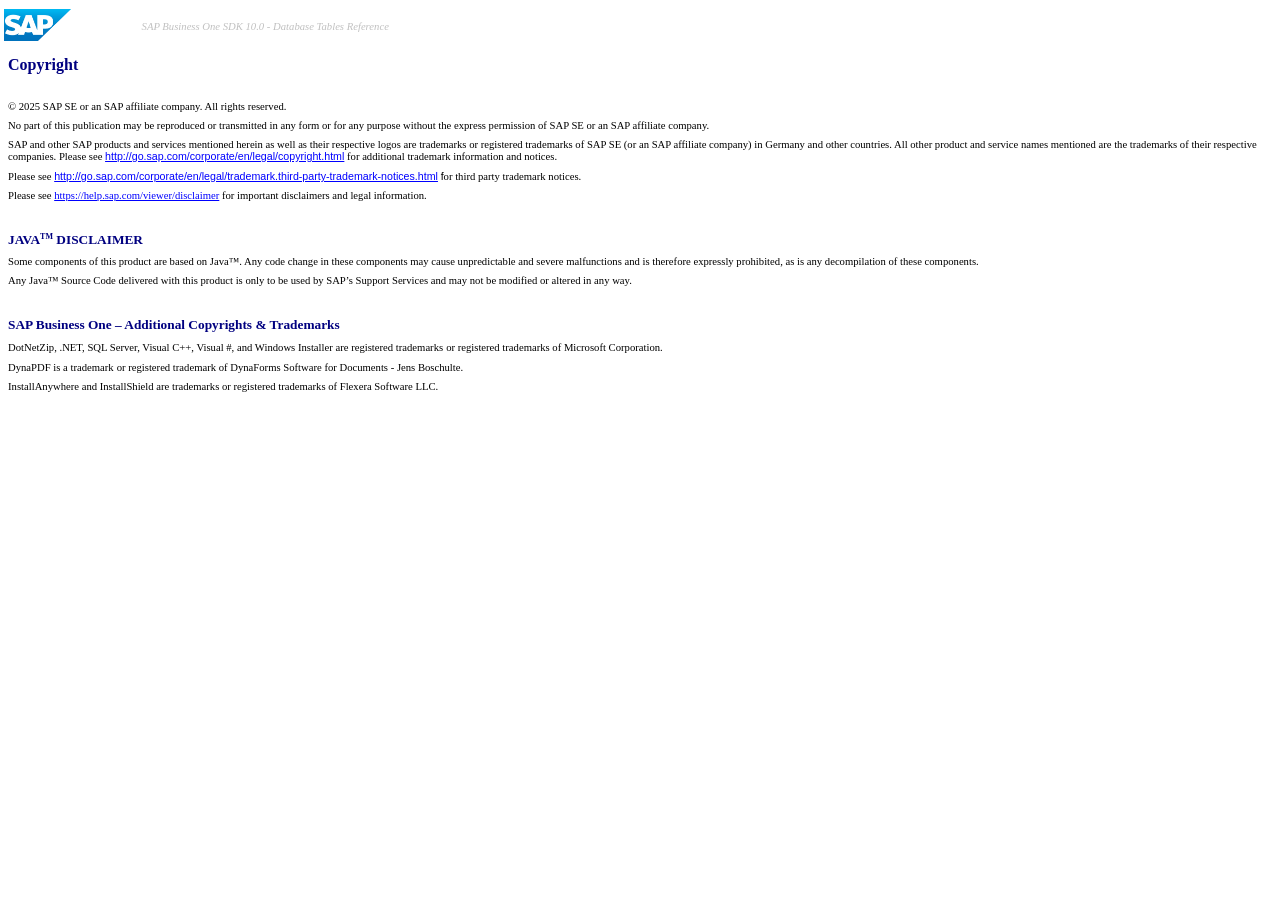
<file: schema/copyright.htm>
<!doctype HTML public "-//W3C//DTD HTML 4.0 Frameset//EN">
<html>
<head>
<meta http-equiv="Content-Type" content="text/html; charset=windows-1252">
<meta http-equiv="Content-Language" content="en-US">
 <meta name="generator" content="Adobe RoboHelp 10">
 
<title>Copyright</title>
<link rel="StyleSheet" href="MS_Help.css" type="text/css">

<style title="hcp" type="text/css">
&lt;!--
td.hcp1 { padding-right:10px;
padding-left:10px; }
span.hcp2 { mso-bidi-font-size:11.0pt;
mso-fareast-font-family:&#23435;; }
a.hcp3 { font-family:Verdana, sans-serif;
font-size:8pt; }
span.hcp4 { font-family:Verdana, sans-serif; }
h1.hcp5 { font-size:10pt; }
span.hcp6 { mso-bidi-font-size:10.0pt;
mso-bidi-font-family:Arial;
mso-fareast-language:DE;
mso-bidi-language:HE; }
span.hcp7 { mso-bidi-font-size:11.0pt;
mso-fareast-font-family:&#23435;; }
span.hcp8 { mso-fareast-language:ZH-CN; }
--&gt;
</style>
</head>

<body>
<script type="text/javascript" src="ehlpdhtm.js" language="JavaScript1.2"></script>


<?rh-region_start id="header" style="width: 100%; position: relative;" ?>
	<table style="vertical-align: Center; left: 0px; top: 0px;" cellspacing="0" 
		 width="100%">
	<col style="width: 10.133%;">
	<col style="width: 45%;">
	<col style="width: 41.486%;">
	<tr style="vertical-align: center;">
		<td class="hcp1" style="width: 10.133%;"><p class="HeaderImage">&#160;&#160;<img src="sap-logo-sdk.png" alt="" class="hcp2" width="67" height="32" border="0"></p></td>
		<td class="hcp1" style="width: 45%;"><p class="HeaderTitle">SAP 
		 Business One SDK 10.0 - Database Tables Reference</p></td>
		<td class="hcp1" style="width: 41.486%;"><p>&#160;</p></td>
	</tr>
</table>
<h1>Copyright</h1>
<?rh-region_end ?>
<p>&#160;</p>
<p style="font-size: 8pt;">� 2025 SAP SE or an SAP affiliate company.&#160;All 
 rights reserved.</p>
<p class="MsoNormal">No part of this publication may be reproduced or transmitted 
 in any form or for any purpose without the express permission of SAP SE 
 or an SAP affiliate company.</p>
<p class="MsoNormal">SAP and other SAP products and services mentioned 
 herein as well as their respective logos are trademarks or registered 
 trademarks of SAP SE (or an SAP affiliate company) in Germany and other 
 countries. All other product and service names mentioned are the trademarks 
 of their respective companies. Please see <span class="hcp2"><a href="http://go.sap.com/corporate/en/legal/copyright.html" 
	 class="hcp3">http://go.sap.com/corporate/en/legal/copyright.html</a></span> 
 for additional trademark information and notices.</p>
<p class="MsoNormal">Please see <span class="hcp2"><a href="http://go.sap.com/corporate/en/legal/trademark.third-party-trademark-notices.html" 
														 class="hcp3">http://go.sap.com/corporate/en/legal/trademark.third-party-trademark-notices.html</a></span> 
 <span class="hcp4">f</span>or third party trademark notices.</p>
<p class="MsoNormal">Please see <a href="https://help.sap.com/viewer/disclaimer">https://help.sap.com/viewer/disclaimer</a> 
 for important disclaimers and legal information.</p>
<p class="MsoNormal">&#160;</p>
<h1 class="hcp5">JAVA<sup style="font-size: 6pt;">TM</sup> DISCLAIMER</h1>
<p class="MsoNormal" style="mso-layout-grid-align: none; text-autospace: none;"><span 
	 class="hcp6">Some components of this product are based on Java�. Any 
 code change in these components may cause unpredictable and severe malfunctions 
 and is therefore expressly prohibited, as is any decompilation of these 
 components.</span></p>
<p class="MsoNormal" style="mso-layout-grid-align: none; text-autospace: none;"><span 
	 class="hcp6">Any Java� Source Code delivered with this product is 
 only to be used by SAP�s Support Services and may not be modified or altered 
 in any way.</span></p>
<p class="MsoNormal" style="mso-layout-grid-align: none; text-autospace: none;">&#160;</p>
<h1 class="hcp5">SAP Business One � Additional Copyrights &amp; Trademarks</h1>
<p class="MsoNormal">DotNetZip, .NET, SQL Server, Visual C++, Visual #, 
 and Windows Installer are registered trademarks<span class="hcp4">&#160;</span><span 
	 class="hcp7">or registered trademarks</span> of Microsoft Corporation.</p>
<p class="MsoNormal"><span class="hcp8">D</span>ynaPDF is a trademark<span 
	 class="hcp4">&#160;</span><span class="hcp7">or registered trademark</span> 
 of DynaForms Software for Documents - Jens Boschulte.</p>
<p class="MsoNormal"><span class="hcp8">I</span>nstallAnywhere and InstallShield 
 are trademarks <span class="hcp7">or registered trademarks</span> of Flexera 
 Software LLC.</p>
<?rh-region_end ?>
</body>
</html>
</file>
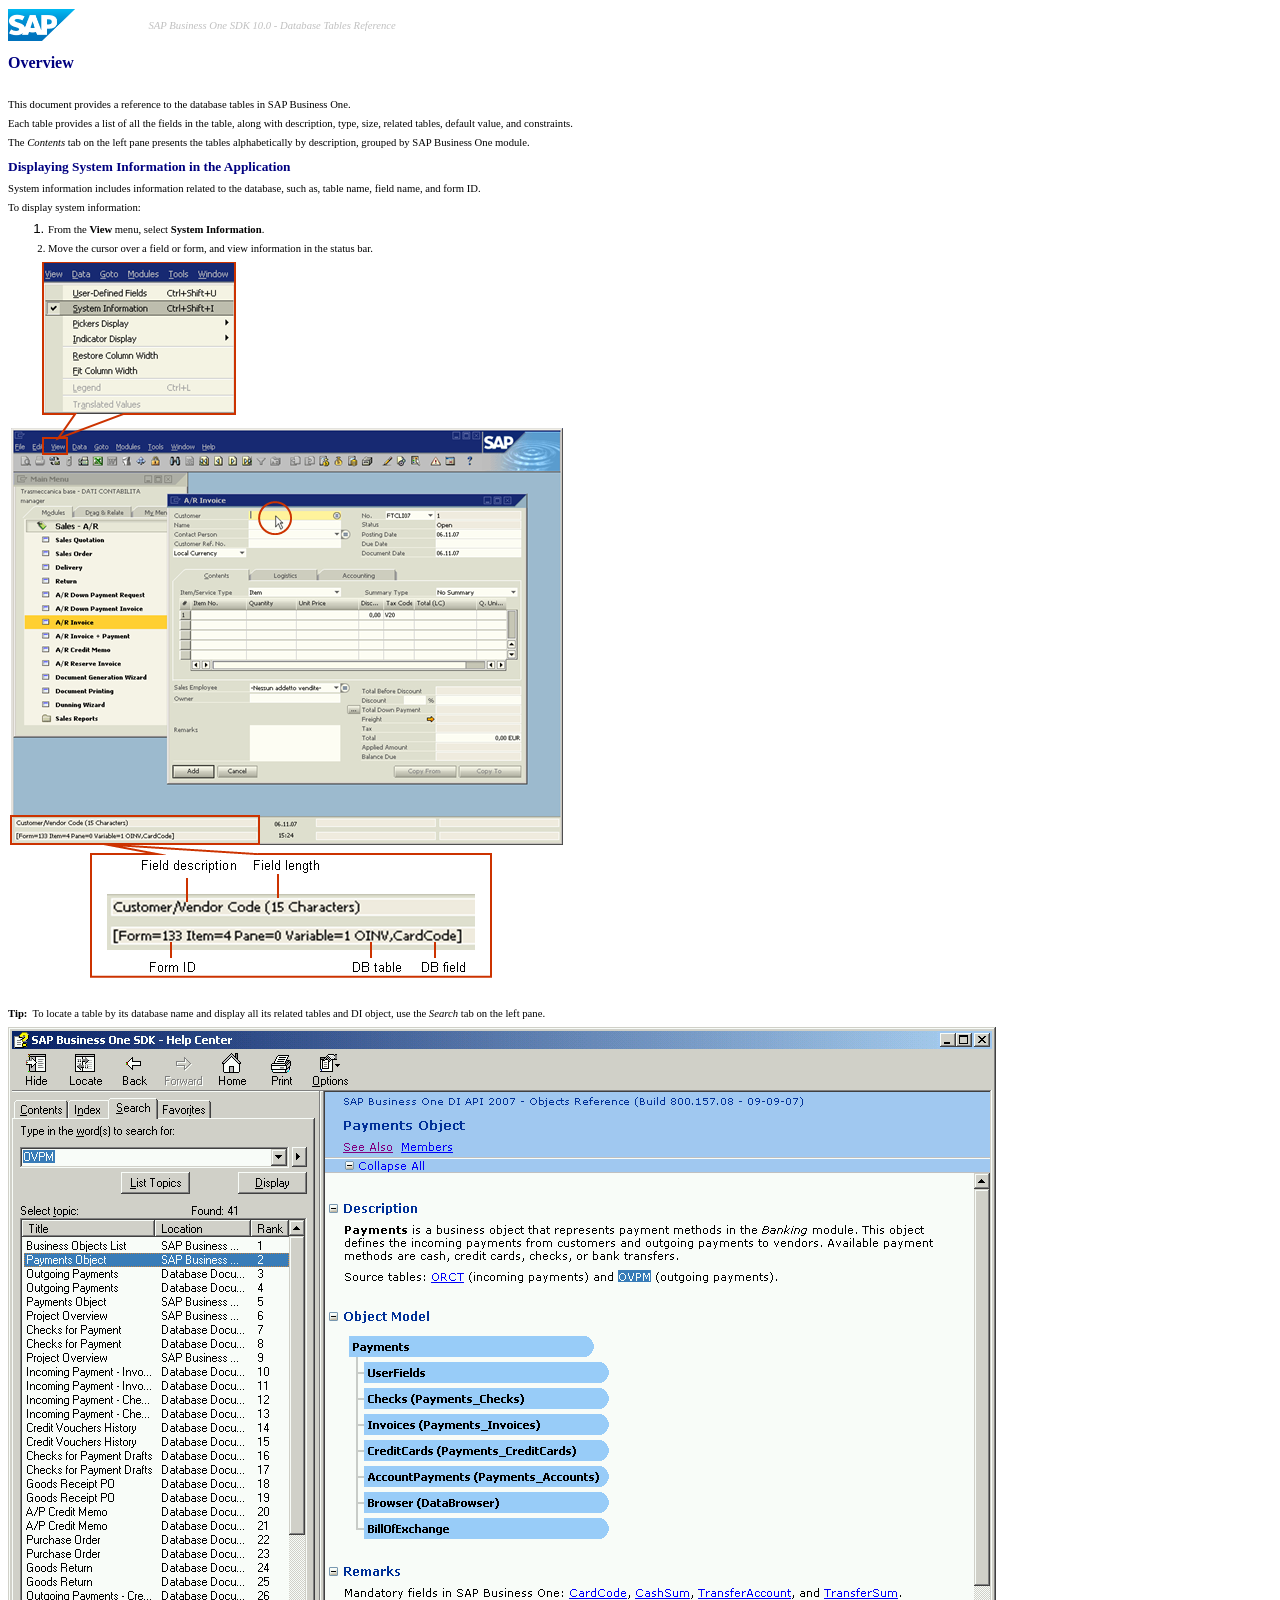
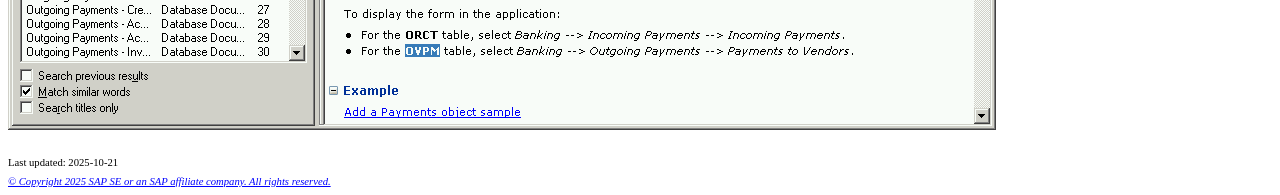
<file: schema/Overview.htm>
<!doctype HTML public "-//W3C//DTD HTML 4.0 Frameset//EN">
<html>
<head>
<meta http-equiv="Content-Type" content="text/html; charset=windows-1252">
<meta http-equiv="Content-Language" content="en-US">

 <meta name="generator" content="Adobe RoboHelp 10">
<title>Overview</title>
<link rel="StyleSheet" href="MS_Help.css" type="text/css">

<style title="hcp" type="text/css">
<!--
td.hcp1 { padding-right:10px;
padding-left:10px; }
img.hcp2 { border:none; }
span.hcp3 { font-style:italic; }
span.hcp4 { font-weight:bold; }
-->
</style>
</head>

<body>
<script type="text/javascript" src="ehlpdhtm.js" language="JavaScript1.2"></script>


<?rh-region_start id="header" style="width: 100%; position: relative;" ?>
	<table style="vertical-align: Center; left: 0px; top: 0px;" cellspacing="0" 
		 width="100%">
	<col style="width: 10.133%;">
	<col style="width: 53.585%;">
	<col style="width: 34.439%;">
	<tr style="vertical-align: center;">
		<td class="hcp1" style="width: 10.133%;"><p class="HeaderImage"><img src="sap-logo-sdk.png" alt="" class="hcp2" width="67" height="32" border="0"></p></td>
		<td class="hcp1"><p class="HeaderTitle">SAP Business One SDK 10.0 
		 - Database Tables Reference</p></td>
		<td class="hcp1"><p>&#160;</p></td>
	</tr>
</table>
<h1>Overview</h1>
<?rh-region_end ?>
<p>&#160;</p>
<p>This document provides a reference to the database tables in SAP Business 
 One.</p>
<p>Each table provides a list of all the fields in the table, along with 
 description, type, size, related tables, default value, and constraints.</p>
<p>The <span class="hcp3">Contents</span> tab on the left pane presents 
 the tables alphabetically by description, grouped by SAP Business One 
 module.</p>
<h2>Displaying <span class="hcp4">System Information in the Application</span></h2>
<p>System information includes information related to the database, such 
 as, table name, field name, and form ID.</p>
<p>To display system information:</p>
<ol style="list-style: decimal;">
	<li class="p-Ip1"><p id="p1">From the <span class="hcp4">View</span> 
	 menu, <font id="font1">select</font> <span class="hcp4">System Information</span>.</p></li>
	<li class="p"><p>Move the cursor over a field or form, and view information 
	 in the status bar.</p></li>
</ol>
<p><img src="view_debug.png" alt="" border="0" class="hcp2"></p>
<p>&#160;</p>
<p><span class="hcp4">Tip:</span> &#160;To locate a table by its database 
 name and display all its related tables and DI object, use the <span class="hcp3">Search</span> 
 tab on the left pane. </p>
<p style="font-size: 8pt; position: relative;"><img src="related_tables.png" alt="" border="0" class="hcp2"></p>
<p>&#160;</p>
<p>Last updated: 2025-10-21</p>
<?rh-region_start id="footer" style="border-top: Solid 1px #c0c0c0; width: 100%; 
					 position: relative; margin-right: 5px; margin-top: 20px;" ?>
	<p class="FooterTitle"><a href="Overview.htm" id="a2">� Copyright 2025 
 SAP SE or an SAP affiliate company. All rights reserved.</a></p>
<?rh-region_end ?>
<script type="text/javascript" language="JavaScript1.2">//<![CDATA[
        if( typeof( InitEffects ) != 'function' ) InitEffects = new Function();
        if( typeof( TextPopupInit ) != 'function' ) TextPopupInit = new Function();
        TextPopupInit('a1','POPUP276746675');
        TextPopupInit('a2','POPUP343776120');
        InitEffects('a2','x-on-hover: fontchange(color=#ef9f00);');
        InitEffects('a1','x-on-hover: fontchange(color=#ef9f00);');
//]]></script>
<?rh-region_end ?>

</body>
</html>
</file>
<file: schema/MS_Help.css>
﻿BODY {
      background-color:#ffffff;
}
P {
   font-family:Verdana;
   color:#000000;
   margin-top:6pt;
   margin-bottom:6pt;
   margin-left:0px;
   font-weight:normal;
   font-size:8pt;
}
LI.p {
      font-family:Verdana;
      color:#000000;
      font-weight:normal;
      font-size:8pt;
}
H1 {
    font-family:Verdana;
    font-weight:bold;
    font-size:12pt;
    color:#000080;
    margin-top:9pt;
    margin-bottom:2.5pt;
    margin-left:0pt;
}
LI.h1 {
       font-family:Verdana;
       font-weight:bold;
       font-size:12pt;
       color:#000080;
}
H2 {
    font-family:Verdana;
    font-weight:bold;
    font-size:10.0pt;
    margin-bottom:6pt;
    color:#000080;
}
LI.h2 {
       font-family:Verdana;
       font-weight:bold;
       font-size:10.0pt;
       color:#000080;
}
H3 {
    font-family:Verdana;
    color:#000000;
    margin-bottom:5pt;
    font-size:12pt;
    font-weight:bold;
    font-style:normal;
}
LI.h3 {
       font-family:Verdana;
       color:#000000;
       font-size:12pt;
       font-weight:bold;
       font-style:normal;
}
H4 {
    font-family:Verdana;
    font-weight:normal;
    font-size:10.0pt;
    color:#000000;
}
LI.h4 {
       font-family:Verdana;
       font-weight:normal;
       font-size:10.0pt;
       color:#000000;
}
H5 {
    font-family:Verdana;
    font-weight:normal;
    font-size:10.0pt;
    color:#000000;
}
LI.h5 {
       font-family:Verdana;
       font-weight:normal;
       font-size:10.0pt;
       color:#000000;
}
H6 {
    font-family:Verdana;
    font-weight:normal;
    font-size:10.0pt;
    color:#000000;
}
LI.h6 {
       font-family:Verdana;
       font-weight:normal;
       font-size:10.0pt;
       color:#000000;
}
A:link {
        color:#0000ff;
        text-decoration:underline;
}
A:visited {
           color:#0000ff;
           text-decoration:underline;
}
A.expandspot {
              cursor:hand;
              font-family:Verdana, sans-serif;
              font-style:normal;
              font-weight:normal;
              font-size:x-small;
              x-on-hover:fontchange(Underline=on);
              color:#3d5b7f;
              text-decoration:none;
}
SPAN.expandtext {
                 font-family:Verdana, sans-serif;
                 font-style:normal;
                 font-weight:normal;
                 font-size:9pt;
}
A.dropspot {
            cursor:hand;
            font-weight:normal;
            font-style:normal;
            font-family:Verdana, sans-serif;
            font-size:9pt;
            x-on-hover:fontchange(color=#ef9f00);
            text-decoration:none;
}
A.glossterm {
             color:#800000;
             cursor:hand;
             font-style:italic;
             text-decoration:none;
}
SPAN.glosstext {
                font-style:italic;
                font-weight:normal;
                color:#0000ff;
}
OL {
    margin-top:0px;
    margin-bottom:0px;
    font-size:10pt;
    font-family:Verdana, sans-serif;
}
UL {
    margin-top:0px;
    margin-bottom:0px;
    font-size:10pt;
    font-family:Verdana, sans-serif;
}
P.Note {
        margin-left:18pt;
        line-height:Normal;
}
LI.p-Note {
           line-height:Normal;
}
P.Code {
        font-family:"Courier New"  , monospace;
        margin-top:0pt;
        margin-bottom:0pt;
        font-size:10pt;
        background-color:#efefef;
}
LI.p-Code {
           font-family:"Courier New"  , monospace;
           font-size:10pt;
}
P.listNum {
           margin-left:0px;
           font-weight:bold;
           font-style:normal;
}
LI.p-listNum {
              font-weight:bold;
              font-style:normal;
}
P.Bullet {
          list-style:square;
}
LI.p-Bullet {
             list-style:square;
}
P.Qusetion {
            font-weight:normal;
            font-style:normal;
            margin-top:15pt;
            margin-bottom:15pt;
}
LI.p-Qusetion {
               font-weight:normal;
               font-style:normal;
}
P.Answer {
          margin-top:10.5pt;
          margin-bottom:0pt;
          color:#008000;
          font-weight:bold;
          margin-left:19px;
}
LI.p-Answer {
             color:#008000;
             font-weight:bold;
}
DIV.droptext {
              font-size:10pt;
              font-family:Verdana, sans-serif;
              color:#800000;
}
P.CodeFirst {
             x-next-class:Code;
             x-next-type:P;
             font-family:"Courier New"  , monospace;
             margin-bottom:0pt;
             font-size:6pt;
             margin-top:0pt;
}
LI.p-CodeFirst {
                font-family:"Courier New"  , monospace;
                font-size:6pt;
}
P.CodeLast {
            font-family:"Courier New"  , monospace;
            margin-bottom:0pt;
            line-height:200%;
            margin-top:-3pt;
}
LI.p-CodeLast {
               font-family:"Courier New"  , monospace;
               line-height:200%;
}
SPAN.Object {
             font-family:"Courier New"  , monospace;
}
SPAN.GUI {
          font-size:8pt;
          font-weight:bold;
          font-style:normal;
}
A:hover {
         color:#0000ff;
         text-decoration:underline;
}
A:active {
          color:#0000ff;
          text-decoration:underline;
}
P.HeaderTitle {
               font-size:8pt;
               font-style:italic;
               font-weight:normal;
               color:#c0c0c0;
               margin-left:0pt;
               margin-top:0pt;
               margin-bottom:0pt;
               text-align:Left;
}
LI.p-HeaderTitle {
                  font-size:8pt;
                  font-style:italic;
                  font-weight:normal;
                  color:#c0c0c0;
                  text-align:Left;
}
P.FooterTitle {
               font-size:8pt;
               font-style:italic;
               font-weight:normal;
               color:#000080;
}
LI.p-FooterTitle {
                  font-size:8pt;
                  font-style:italic;
                  font-weight:normal;
                  color:#000080;
}
P.HeaderImage {
               margin-top:0pt;
               margin-bottom:0pt;
               margin-left:-10px;
}
LI.p-HeaderImage {
}
</file>
